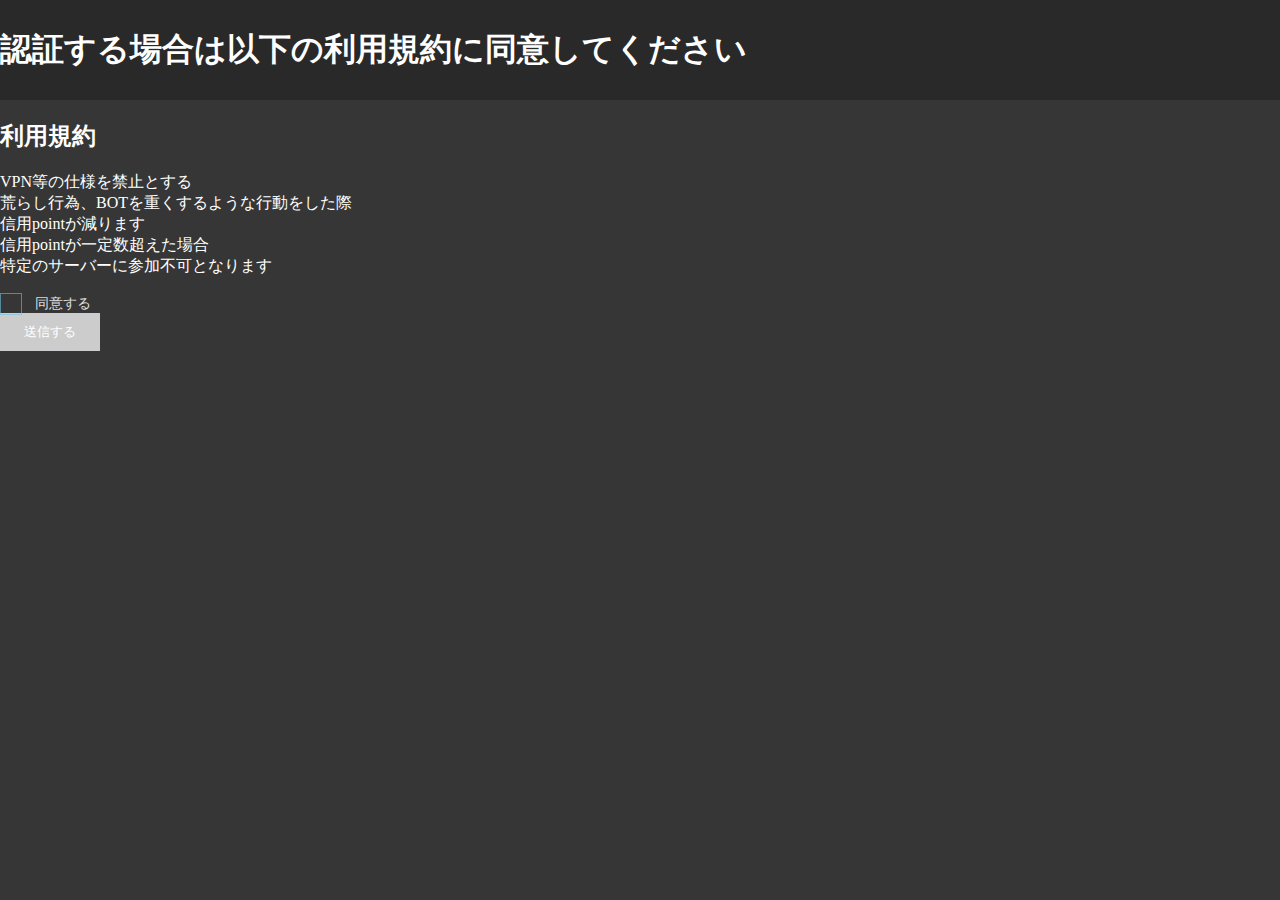
<file: index.html>
<!DOCTYPE html>
<html lang="ja"></html>
<html>
    <head>
        <meta charset="utf-8">
        <meta name="viewport" content="width=device-width, initial-scale=1">
        <title>network認証</title>
        <link rel="stylesheet" href="style.css">
    </head>
    <header>
        <h1 class="title">認証する場合は以下の利用規約に同意してください</h1>
    </header>
    <body class="bro">
      <h2>利用規約</h2>
          <p>VPN等の仕様を禁止とする<br>荒らし行為、BOTを重くするような行動をした際<br>信用pointが減ります<br>信用pointが一定数超えた場合<br>特定のサーバーに参加不可となります</p>
    </body>
    <form>
      <div>
        <input type="checkbox" class="btn" id="agree" />
        <label for="agree">同意する</label>
      </div>
      <button type="submit" class="submit-btn" id="submit-btn" onclick="window.open('discord.html')" disabled>送信する</button>
      <script src="/js/index.js"></script>
    </form>
</html>
</file>
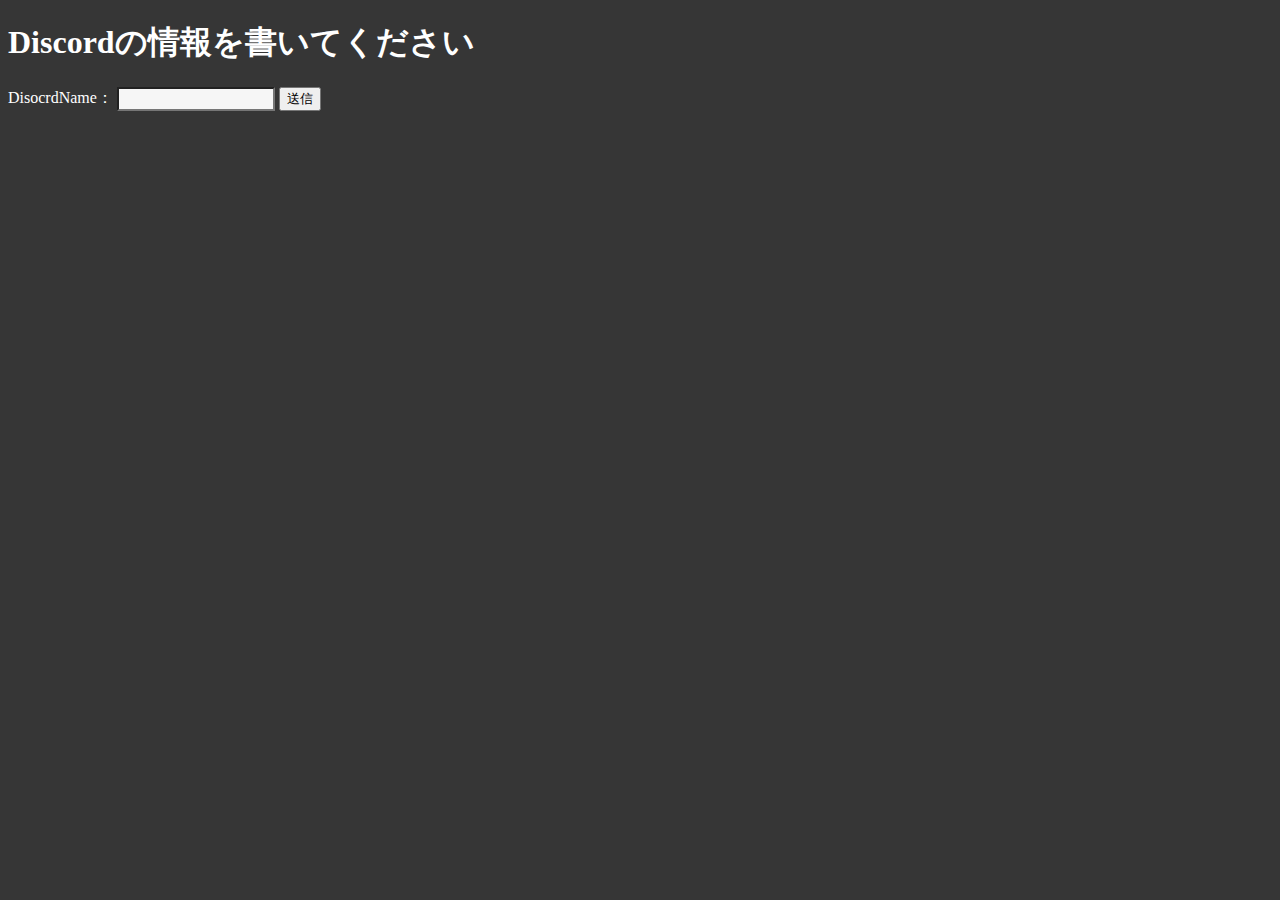
<file: discord.html>
<!DOCTYPE html>
<html>
    <head>
        <meta charset="utf-8">
        <meta name="viewport" content="width=device-width, initial-scale=1">
        <title>discord</title>
        <link rel="stylesheet" href="/discord/disstyle.css">
        <link rel="reset" href="/reset.css">
    </head>
    <body>
        <h1>Discordの情報を書いてください</h1>
        <body>
            <label>DisocrdName：
                <input type=”text” class="disname" name=”name” id="nameTaxt">
            </label>
        </body>
        <button type="sousin-t" class="sousin-c" id="sousin-i" >送信</button>
            <script src="./discord/dismain.js"></script>
    </body>
</html>
</file>
<file: style.css>
h1{
  color: white;
}
.bro{
  display: block;
  color: white;
}
header {
  display: flex;
  width: 100%;
  height: 100px;
  background-color: rgb(41, 41, 41);
  align-items: center;
}
 
.title {
  margin-right: auto;
}
 
.menu-item {
  list-style: none;
  display: inline-block;
  padding: 10px;
}
/* 送信ボタン */
.submit-btn {
    /* buttonタグのリセットCSS */
    background-color: transparent;
    border: none;
    cursor: pointer;
    outline: none;
    appearance: none;
    
    color: #fff;
    padding: 10px 24px;
    background-color: #3abec1;
    cursor: pointer; /* ポインターカーソルを表示 */
  }
  
  .submit-btn[disabled] {
    background-color: #ccc;
    cursor: not-allowed; /* クリック不可のカーソルを表示 */
  }
  @import url(https://fonts.googleapis.com/css?family=Open+Sans);

  /*Page styles*/
  html { height: 100%; }
  
  body {
    height: 100%;
    margin: 0;
    background: #363636;
    display: -webkit-flex;
    display: flex;
    align-items: center;
  }
  
  .boxes {
    margin: auto;
    padding: 50px;
    background: #484848;
  }
  
  /*Checkboxes styles*/
  input[type="checkbox"] { display: none; }
  
  input[type="checkbox"] + label {
    display: block;
    position: relative;
    padding-left: 35px;
    margin-bottom: 20px;
    font: 14px/20px 'Open Sans', Arial, sans-serif;
    color: #ddd;
    cursor: pointer;
    -webkit-user-select: none;
    -moz-user-select: none;
    -ms-user-select: none;
  }
  
  input[type="checkbox"] + label:last-child { margin-bottom: 0; }
  
  input[type="checkbox"] + label:before {
    content: '';
    display: block;
    width: 20px;
    height: 20px;
    border: 1px solid #6cc0e5;
    position: absolute;
    left: 0;
    top: 0;
    opacity: .6;
    -webkit-transition: all .12s, border-color .08s;
    transition: all .12s, border-color .08s;
  }
  
  input[type="checkbox"]:checked + label:before {
    width: 10px;
    top: -5px;
    left: 5px;
    border-radius: 0;
    opacity: 1;
    border-top-color: transparent;
    border-left-color: transparent;
    -webkit-transform: rotate(45deg);
    transform: rotate(45deg);
  }
</file>
<file: discord/disstyle.css>
html{
    background: #363636;
}
body{
    color: white;
}
.disname{
    color: rgb(0, 0, 0);
    background-color: #f6f6f6;
    width: 150px;
    height: 18px;
}
</file>
